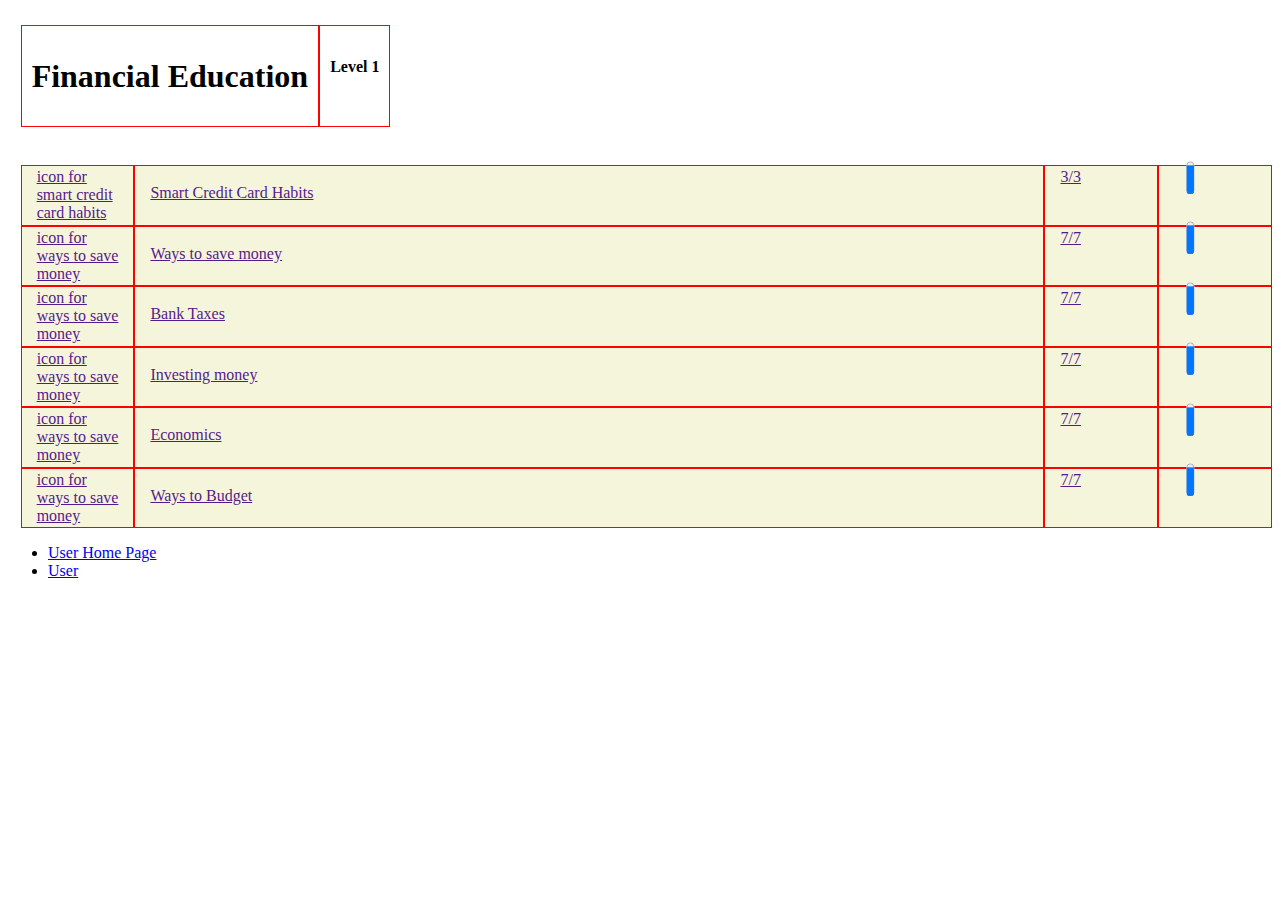
<file: financial_literacy.html>
<!DOCTYPE html>
<html>
  <head>
    <meta charset="utf-8">
    <meta name="viewport" content="width=device-width">
    <title>Financial Literacy</title>
    <link href="style.css" rel="stylesheet" type="text/css" />
  </head>
  <body>

    <div class = "container-1">
      <div class = "box box-1">
        <h1>Financial Education</h1>
      </div>
      <div class = "box box-2">
        <h4>Level 1</h4>
      </div>
    </div>

    <div class = "grid-container">
      <div class = "grid-item grid-item-1">
        <a href="">icon for smart credit card habits</a>
      </div>
      <div class = "grid-item grid-item-2">
        <a href="">Smart Credit Card Habits</a>
      </div>
      <div class = "grid-item grid-item-3">
        <a href="">3/3</a>
      </div>
      <div class = "grid-item grid-item-4">
        <progress 
          max=100
          min=0
          value=90
          style="width:40%"
        />
      </div>

      <div class = "grid-item grid-item-4">
        <a href="">icon for ways to save money</a>
      </div>
      <div class = "grid-item grid-item-5">
        <a href="">Ways to save money</a>
      </div>
      <div class = "grid-item grid-item-6">
        <a href="">7/7</a>
      </div>
      <div class = "grid-item grid-item-4">
        <progress 
          max=100
          min=0
          value=90
          style="width:40%"
        />
      </div>

      <div class = "grid-item grid-item-7">
        <a href="">icon for ways to save money</a>
      </div>
      <div class = "grid-item grid-item-8">
        <a href="">Bank Taxes</a>
      </div>
      <div class = "grid-item grid-item-9">
        <a href="">7/7</a>
      </div>
      <div class = "grid-item grid-item-4">
        <progress 
        max=100
        min=0
        value=90
        style="width:40%"
      />
      </div>

      <div class = "grid-item grid-item-10">
        <a href="">icon for ways to save money</a>
      </div>
      <div class = "grid-item grid-item-11">
        <a href=""><a href="">Investing money</a></a>
      </div>
      <div class = "grid-item grid-item-12">
        <a href="">7/7</a>
      </div>
      <div class = "grid-item grid-item-4">
        <progress 
        max=100
        min=0
        value=90
        style="width:40%"
      />
      </div>

      <div class = "grid-item grid-item-13">
        <a href="">icon for ways to save money</a>
      </div>
      <div class = "grid-item grid-item-14">
        <a href=""><a href="">Economics</a></a>
      </div>
      <div class = "grid-item grid-item-15">
        <a href="">7/7</a>
      </div>
      <div class = "grid-item grid-item-4">
        <progress 
        max=100
        min=0
        value=90
        style="width:40%"
      />
      </div>

      <div class = "grid-item grid-item-16">
        <a href="">icon for ways to save money</a>
      </div>
      <div class = "grid-item grid-item-17">
        <a href=""><a href="">Ways to Budget</a></a>
      </div>
      <div class = "grid-item grid-item-18">
        <a href="">7/7</a>
      </div>
      <div class = "grid-item grid-item-4">
        <progress 
        max=100
        min=0
        value=90
        style="width:40%"
      />
      </div>
    </div>
    <footer>
        <ul>
            <li><a href="index.html" class = "footer_items">User Home Page</a></li>
            <li><a href="#" class = "footer_items">User</a></li>
        </ul>
    </footer>
  </body>
</html>
</file>
<file: style.css>
.grid-container {
    display: grid;
    grid-template-columns: 2fr 7fr 1fr;
    background-color: beige;
    margin-left: 1%;

}
.grid-container {
    display: grid;
    grid-template-columns: 1fr 8fr 1fr 1fr;
    background-color: lightcyans;
}
.grid-item{
    border: 1px solid red;
    padding: 15px;
    padding-top: 2%;
    padding-bottom: 2%;
}

.container-1{
    display: flex;
    margin-top: 2%;
    margin-bottom: 3%;
    margin-left: 1%;
}

.box{
    border: 1px solid red;
    padding: 10px;
}

progress {
    /*margin-top: 100px;*/
    /*margin-left: -50px;*/
    transform: rotate(270deg);
}
</file>
